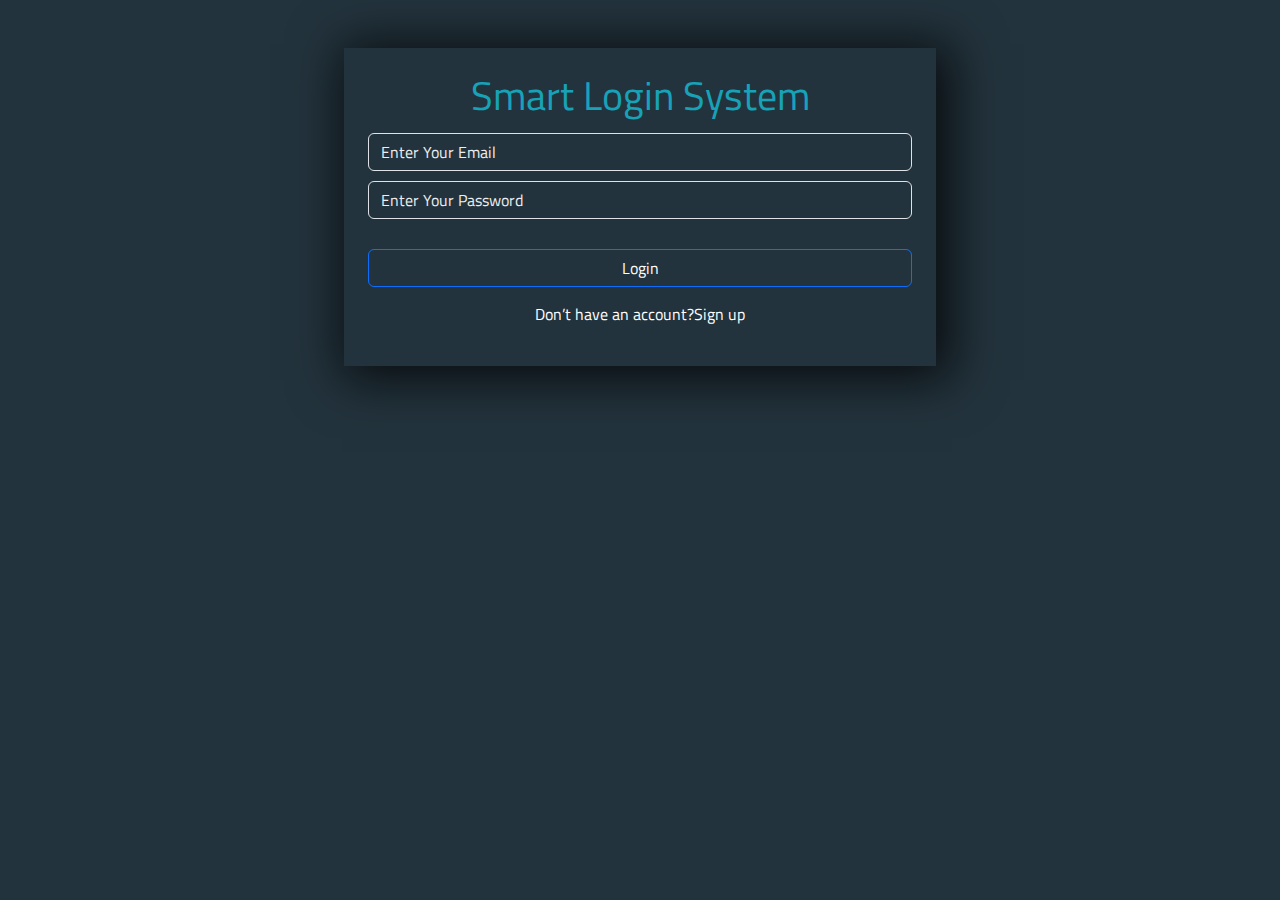
<file: index.html>
<!DOCTYPE html>
<html lang="en">

<head>
    <meta charset="UTF-8">
    <meta name="viewport" content="width=device-width, initial-scale=1.0">
    <title>Login System</title>
    <link rel="preconnect" href="https://fonts.googleapis.com">
    <link rel="preconnect" href="https://fonts.gstatic.com" crossorigin>
    <link
        href="https://fonts.googleapis.com/css2?family=Titillium+Web:ital,wght@0,200;0,300;0,400;0,600;0,700;0,900;1,200;1,300;1,400;1,600;1,700&display=swap"
        rel="stylesheet">
    <link rel="stylesheet" href="css/bootstrap.min.css">
    <link rel="stylesheet" href="css/style.css">
</head>

<body>
    <span class="d-none" id="username"></span>
    <section class="text-center p-5 d-flex justify-content-center flex-wrap w-100">
        <div class="shadw-black text-center p-4 d-flex justify-content-center flex-wrap w-50">
            <h1>Smart Login System</h1>
            <input id="emailInputLog" class="form-control input" type="text" placeholder="Enter Your Email">
            <input id="passwordInputLog" class="form-control input" type="password" placeholder="Enter Your Password">
            <h5 id="msgFaild" class="d-none">incorrect email or password</h5>
            <h5 id="msgnone" class="d-none">All inputs is required</h5>
            <button id="logbtn" href="./welcome.html" type="button" class="w-100 btn btn-outline-primary"><a id="toWelcome" href="#">Login</a></button>
            <div class="d-flex">
                <p>Don’t have an account?</p>
                <a id="goSign" href="./signup.html">Sign up</a>
            </div>
        </div>
    </section>

    <script src="js/bootstrap.bundle.min.js"></script>
    <script src="js/index.js"></script>
</body>

</html>
</file>
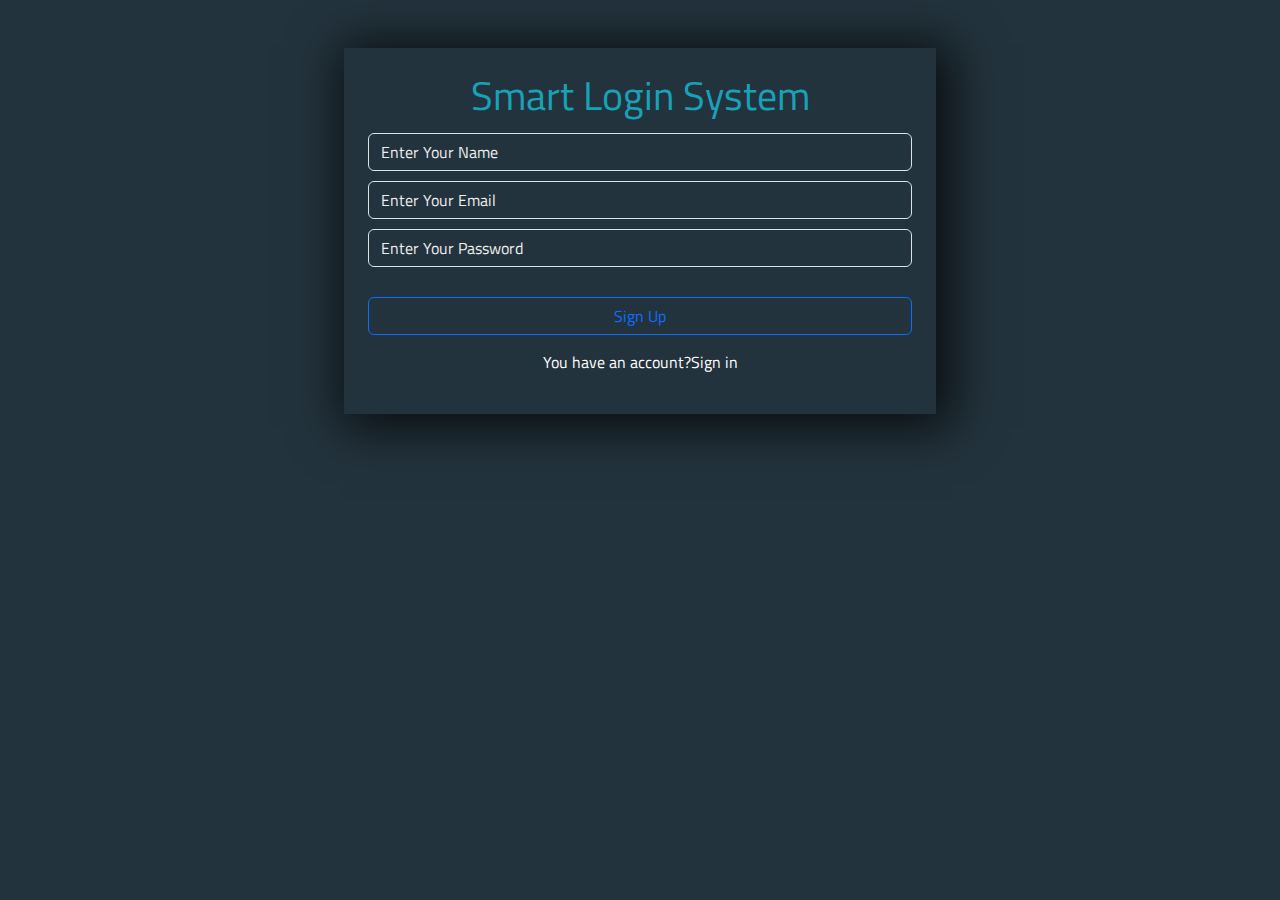
<file: signup.html>
<!DOCTYPE html>
<html lang="en">

<head>
    <meta charset="UTF-8">
    <meta name="viewport" content="width=device-width, initial-scale=1.0">
    <title>SignUp System</title>
    <link rel="preconnect" href="https://fonts.googleapis.com">
    <link rel="preconnect" href="https://fonts.gstatic.com" crossorigin>
    <link
        href="https://fonts.googleapis.com/css2?family=Titillium+Web:ital,wght@0,200;0,300;0,400;0,600;0,700;0,900;1,200;1,300;1,400;1,600;1,700&display=swap"
        rel="stylesheet">
    <link rel="stylesheet" href="css/bootstrap.min.css">
    <link rel="stylesheet" href="css/style.css">
</head>

<body>
    <span class="d-none" id="username"></span>
    <section class="text-center p-5 d-flex justify-content-center flex-wrap w-100">
        <div class="shadw-black text-center p-4 d-flex justify-content-center flex-wrap w-50">
            <h1>Smart Login System</h1>
            <input oninput="validationInput()" id="nameInput" class="form-control input" type="text" placeholder="Enter Your Name">
            <input oninput="validationInput()" id="emailInput" class="form-control input" type="text" placeholder="Enter Your Email">
            <input oninput="validationInput()" id="passwordInput" class="form-control input " type="password" placeholder="Enter Your Password">
            <h6 id="msgS" class="d-none">Success</h6>
            <h5 id="msgF" class="d-none">This email is already exist</h5>
            <h5 id="msgn" class="d-none">All inputs is required</h5>
            <button id="signbtn" type="button" class="w-100 btn btn-outline-primary">Sign Up</button>
            <div class="d-flex">
                <p>You have an account?</p>
                <a id="goLogin" href="./index.html">Sign in</a>
            </div>
        </div>
    </section>

    <script src="js/bootstrap.bundle.min.js"></script>
    <script src="js/index.js"></script>
</body>

</html>
</file>
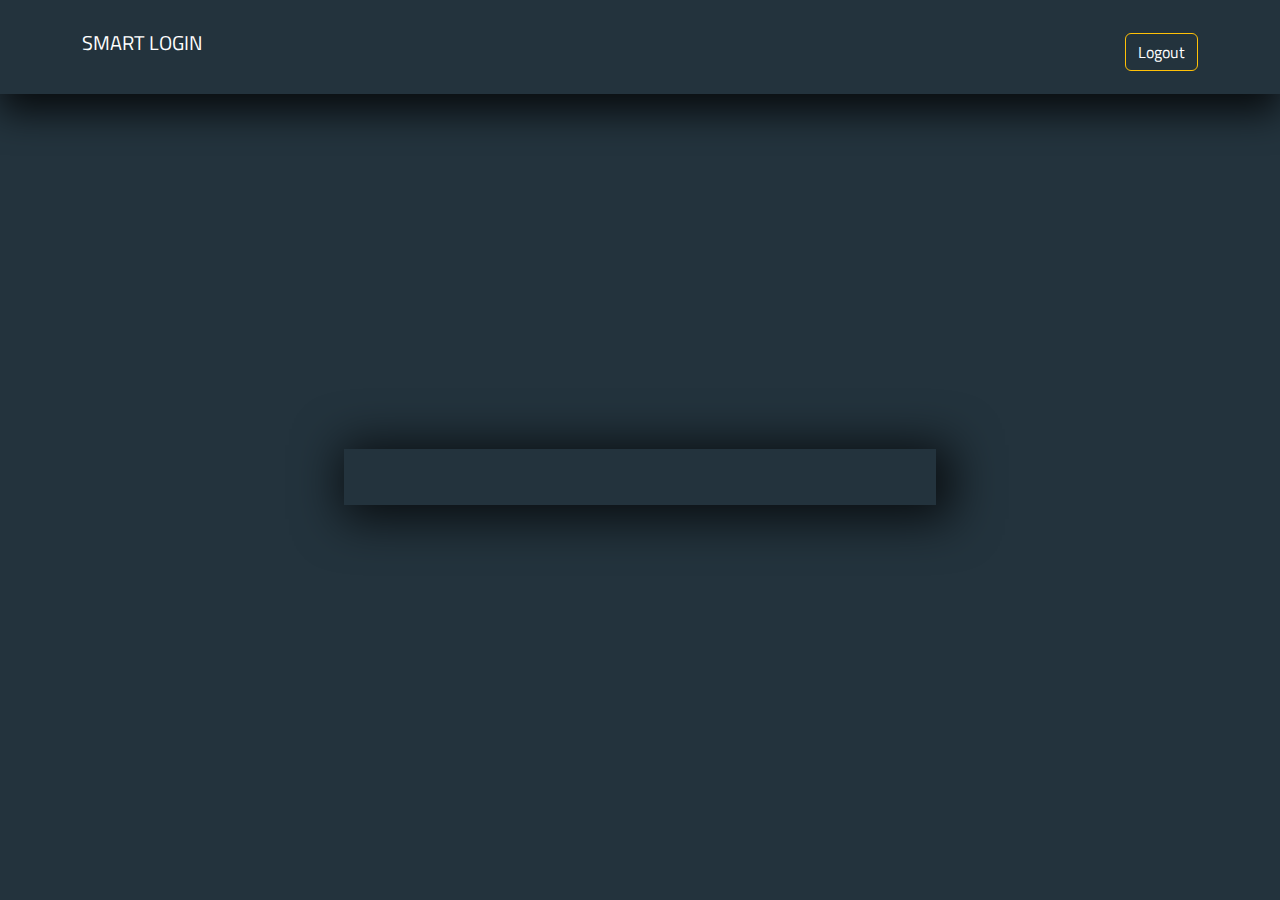
<file: welcome.html>
<!DOCTYPE html>
<html lang="en">

<head>
    <meta charset="UTF-8">
    <meta name="viewport" content="width=device-width, initial-scale=1.0">
    <title>Login System</title>
    <link rel="preconnect" href="https://fonts.googleapis.com">
    <link rel="preconnect" href="https://fonts.gstatic.com" crossorigin>
    <link
        href="https://fonts.googleapis.com/css2?family=Titillium+Web:ital,wght@0,200;0,300;0,400;0,600;0,700;0,900;1,200;1,300;1,400;1,600;1,700&display=swap"
        rel="stylesheet">
    <link rel="stylesheet" href="css/bootstrap.min.css">
    <link rel="stylesheet" href="css/style.css">
</head>

<body>
    <nav class="navbar navbar-expand-lg w-100 nav-shadow navbar-dark">
        <div class="container">
            <h2 class="navbar-brand">SMART LOGIN</h2>
            <button class="navbar-toggler" type="button" data-bs-toggle="collapse"
                data-bs-target="#navbarSupportedContent" aria-controls="navbarSupportedContent"
                aria-expanded="false" aria-label="Toggle navigation">
                <span class="navbar-toggler-icon"></span>
            </button>
            <div class="collapse navbar-collapse" id="navbarSupportedContent">
                <ul class="navbar-nav ms-auto mb-2 mb-lg-0">
                    <li class="nav-item">
                        <button type="button" onclick="logOut()" class="btn btn-outline-warning"><a id="logOutBtn" href="#">Logout</a></button>
                    </li>
                </ul>
            </div>
        </div>
    </nav>
    
    <section class="text-center p-5 d-flex justify-content-center align-content-center vh flex-wrap w-100">
        <div class="container shadw-black text-center p-4 d-flex justify-content-center flex-wrap w-50">
            <div class=" row">
                <div class="col-md-12">
                    <div>
                        <h1 class="w-100 d-flex" id="username"></h1>
                    </div>
                </div>
               
            </div>
        </div>
    </section>

    <script src="js/bootstrap.bundle.min.js"></script>
    <script src="js/index.js"></script>
</body>

</html>
</file>
<file: css/style.css>
*{
    box-sizing: border-box;
}

body{
    background-color : rgb(35, 51, 61);
    font-family: "Titillium Web" ;
}

.nav-shadow{
    box-shadow: 0px 18px 37px 0px rgba(0,0,0,0.77);
    background-color : rgb(35, 51, 61);
}

h1{
    color: rgb(23, 162, 184);
    font-weight: 500;
    font-size: 40px;
    line-height: 48px;
}

nav h2{
    color: #fff;
    font-weight: 400;
    font-size: 20px;
    line-height: 30px;
}

.vh{
    height: 85vh;
}

.input{
    margin: 5px 0;
    background-color: rgb(35, 51, 61);
    color: #eee;
}

.input::placeholder{
    color: #eee;
}

h6{
    color: green;
    padding: 5px 0;
}

h5{
    color: rgb(154, 20, 20);
    padding: 5px 0;
}

button{
    margin-top: 25px;
    margin-bottom: 15px;
}

p{
    font-family: "Titillium Web";
    color: #fff;
}

a{
    font-family: "Titillium Web";
    color: #fff;
    text-decoration: none;
    transition:  text-decoration;
}

a:hover{
    text-decoration: underline;
}

.shadw-black{
    box-shadow: 7px 5px 48px 9px rgba(0,0,0,0.75);
}
</file>
